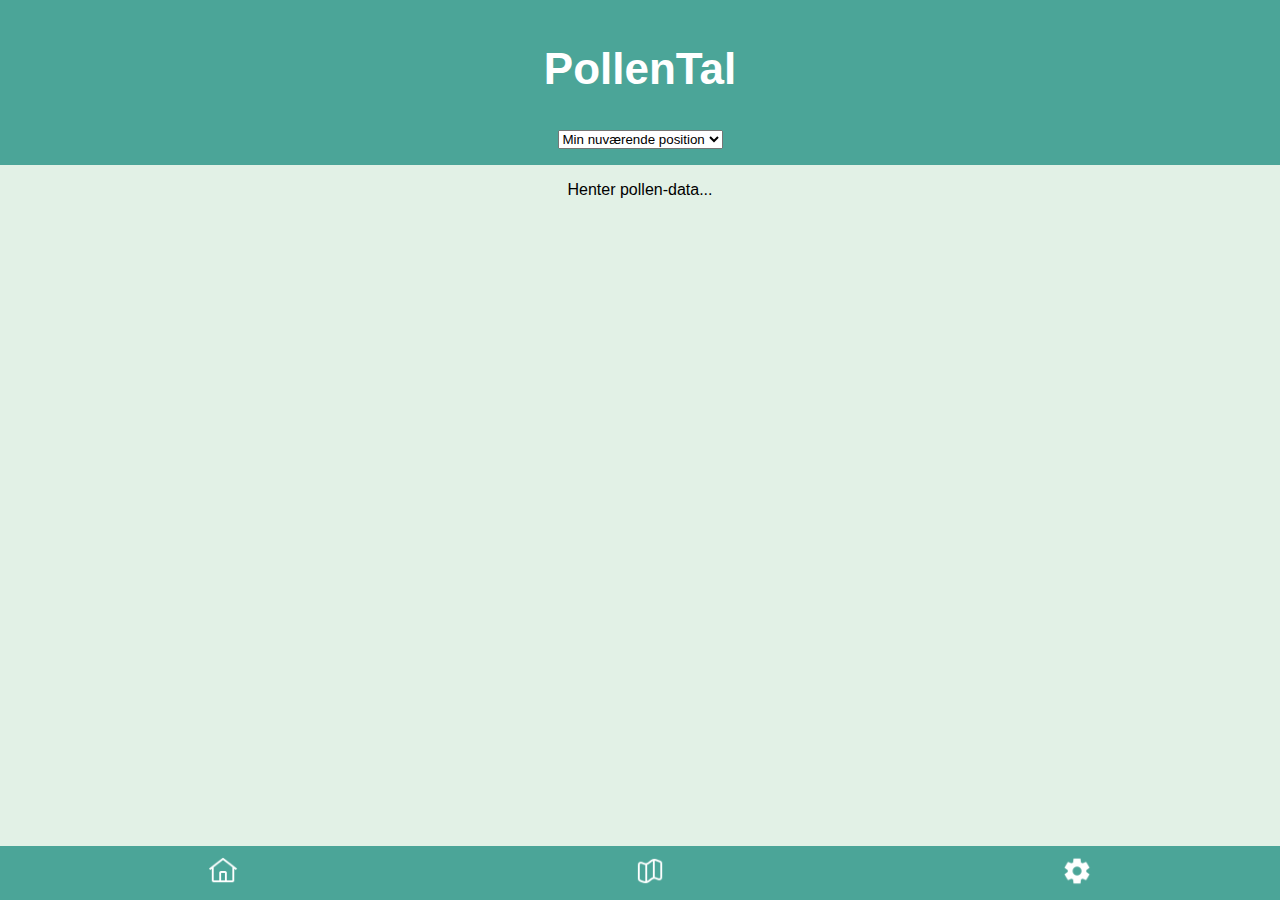
<file: index.html>
<!DOCTYPE html>
<html lang="da">
<head>
    <meta charset="UTF-8">
    <meta name="viewport" content="width=device-width, initial-scale=1.0">
    <meta name="theme-color" content="#e2f1e6">
    <title>PollenTal</title>

    <link rel="icon" href="assets/images/pollen.png" type="image/png">
    <link rel="stylesheet" href="assets/css/style.css">
    <link rel="stylesheet" href="assets/css/settings.css">
    <link rel="stylesheet" href="assets/css/forside.css">
    <link rel="manifest" href="manifest.json">

    <script type="module" src="assets/js/app.js"></script>
    <script type="module" src="assets/js/location.js"></script>
    <script type="module" src="assets/js/pollen.js"></script>
    
</head>
<body>

    <header>
        <h1>PollenTal</h1>
        <select id="locationSelect">
            <option value="current"> Min nuværende position</option>
            <option value="Aalborg">Aalborg</option>
            <option value="Aarhus">Aarhus</option>
            <option value="Copenhagen">København</option>
        </select>
    </header>
    
    <!-- Pollen Data -->
    <section id="pollenData">
        <p>Henter pollen-data...</p>
    </section>

    <footer>
        <a href="index.html"><img src="assets/images/home.png" alt="Hjem"></a>
        <a href="map.html"><img src="assets/images/map.png" alt="Kort"></a>
        <a href="settings.html"><img src="assets/images/settings.png" alt="Indstillinger"></a>
    </footer>

</body>
</html>
</file>
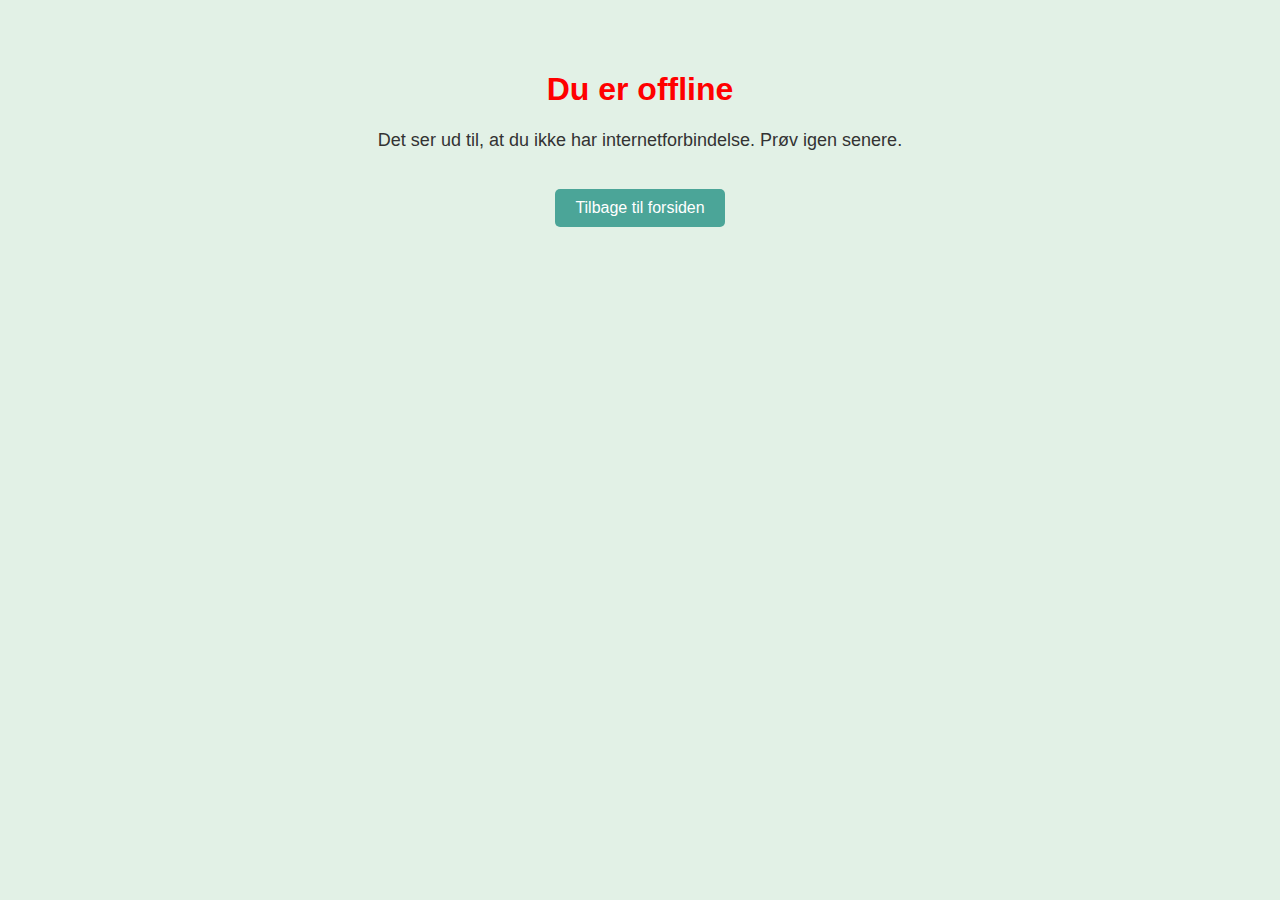
<file: fallback.html>
<!DOCTYPE html>
<html lang="da">
<head>
    <meta charset="UTF-8">
    <meta name="viewport" content="width=device-width, initial-scale=1.0">
    <title>Offline Mode</title>
    <link rel="stylesheet" href="assets/css/style.css">
    <style>
        body {
            font-family: Arial, sans-serif;
            text-align: center;
            padding: 50px;
            background-color: #e2f1e6;
        }
        h1 {
            color: red;
        }
        p {
            font-size: 18px;
            color: #333;
        }
        a {
            display: inline-block;
            margin-top: 20px;
            padding: 10px 20px;
            background-color: #4ba598;
            color: white;
            text-decoration: none;
            border-radius: 5px;
        }
        a:hover {
            background-color: #3f877c;
        }
    </style>
</head>
<body>
    <h1>Du er offline</h1>
    <p>Det ser ud til, at du ikke har internetforbindelse. Prøv igen senere.</p>
    <a href="index.html">Tilbage til forsiden</a>
</body>
</html>
</file>
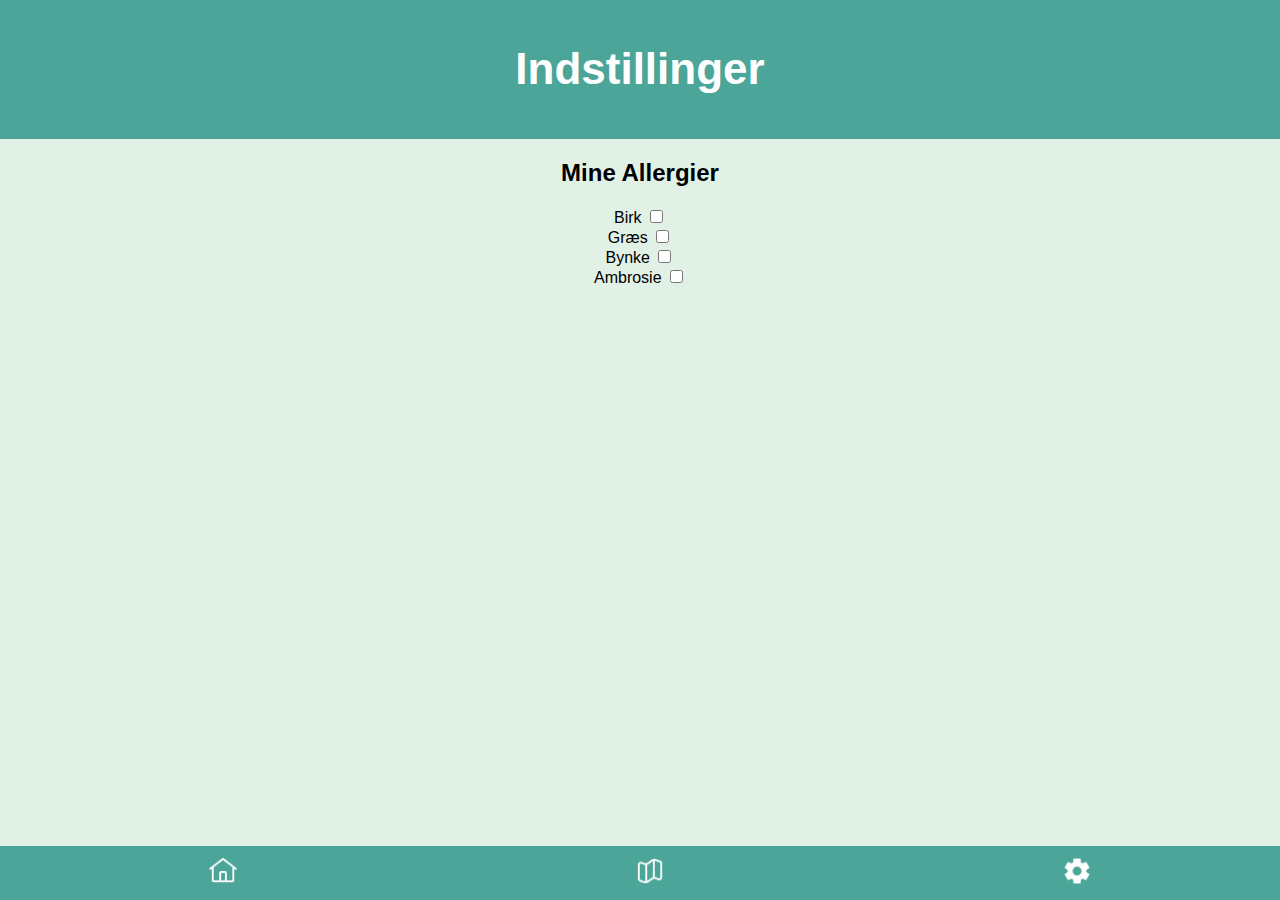
<file: settings.html>
<!DOCTYPE html>
<html lang="da">
<head>
    <meta charset="UTF-8">
    <meta name="viewport" content="width=device-width, initial-scale=1.0">
    <meta name="theme-color" content="#e2f1e6">
    <title>PollenTal - Indstillinger</title>
    <link rel="stylesheet" href="assets/css/style.css">
    <script src="assets/js/settings.js" defer></script>
</head>
<body>

    <header>
        <h1>Indstillinger</h1>
    </header>

    <main>
        <h2>Mine Allergier</h2>
        <form id="pollenCheckBox">
            <div class="pollen-row">
                <label for="birch">Birk</label>
                <label class="toggle">
                    <input class="pollen" type="checkbox" id="birch" value="birch">
                    <span class="slider"></span>
                </label>
            </div>
            <div class="pollen-row">
                <label for="grass">Græs</label>
                <label class="toggle">
                    <input class="pollen" type="checkbox" id="grass" value="grass">
                    <span class="slider"></span>
                </label>
            </div>
            <div class="pollen-row">
                <label for="mugwort">Bynke</label>
                <label class="toggle">
                    <input class="pollen" type="checkbox" id="mugwort" value="mugwort">
                    <span class="slider"></span>
                </label>
            </div>
            <div class="pollen-row">
                <label for="ragweed">Ambrosie</label>
                <label class="toggle">
                    <input class="pollen" type="checkbox" id="ragweed" value="ragweed">
                    <span class="slider"></span>
                </label>
            </div>
        </form>
    </main>
    
    <footer>
        <a href="index.html"><img src="assets/images/home.png" alt="Hjem"></a>
        <a href="map.html"><img src="assets/images/map.png" alt="Kort"></a>
        <a href="settings.html"><img src="assets/images/settings.png" alt="Indstillinger"></a>
    </footer>

</body>
</html>
</file>
<file: assets/css/style.css>
/* ----- Grundlæggende Styling (Gælder for alle sider) ----- */
body {
    font-family: Arial, sans-serif;
    margin: 0;
    padding: 0;
    background-color: #e2f1e6;
    text-align: center;
}

/* ----- Header (Gælder for alle sider) ----- */
header {
    background-color: #4ba598;
    padding: 15px;
    color: white;
    font-size: 22px;
}

/* ----- Footer (Gælder for alle sider) ----- */
footer {
    display: flex;
    justify-content: space-around;
    align-items: center;
    background-color: #4ba598;
    padding: 10px;
    position: fixed;
    bottom: 0;
    width: 100%;
}

footer img {
    width: 30px;
    height: 30px;
}
</file>
<file: assets/css/settings.css>
/* ----- Settings Container ----- */
main {
    display: flex;
    flex-direction: column;
    align-items: center;
    padding: 20px;
}

/* ----- Titel "Mine Allergier" ----- */
h2 {
    font-size: 1.6rem;
    margin-bottom: 15px;
    color: #333;
}

/* ----- Checkbox-container ----- */
#pollenCheckBox {
    background: white;
    border: 2px solid #3b9c8c;
    border-radius: 12px;
    padding: 20px;
    width: 90%;
    max-width: 400px;
    text-align: left;
    box-shadow: 0px 4px 6px rgba(0, 0, 0, 0.1);
}

/* ----- Pollen-rækker (toggle switches) ----- */
.pollen-row {
    display: flex;
    justify-content: space-between;
    align-items: center;
    padding: 12px 0;
    border-bottom: 1px solid #ddd;
    font-size: 1.4rem;
    font-weight: bold;
}

/* Toggle switch */
.toggle {
    position: relative;
    display: inline-block;
    width: 50px;
    height: 24px;
}

/* Skjult checkbox */
.toggle input {
    opacity: 0;
    width: 0;
    height: 0;
}

/* Baggrund af toggle */
.slider {
    position: absolute;
    cursor: pointer;
    top: 0;
    left: 0;
    right: 0;
    bottom: 0;
    background-color: #ccc;
    transition: 0.4s;
    border-radius: 34px;
}

/* Når checkbox er aktiveret */
input:checked + .slider {
    background-color: #3b9c8c;
}

input:checked + .slider:before {
    transform: translateX(26px);
}
</file>
<file: assets/css/forside.css>
/* ----- Pollen-container (Kun for forsiden) ----- */
.pollen-container {
    display: flex;
    flex-direction: column;
    align-items: center;
    gap: 15px;
    padding: 20px;
}

/* ----- Pollen-kort (Kun for forsiden) ----- */
.pollen-card {
    background: white;
    border: 2px solid #3b9c8c;
    border-radius: 12px;
    padding: 15px;
    width: 90%;
    max-width: 400px;
    text-align: left;
    display: flex;
    align-items: center;
    gap: 10px;
    box-shadow: 0px 4px 6px rgba(0, 0, 0, 0.1);
}

.pollen-card img {
    width: 70px;
    height: auto;
}

/* ----- Progress-bar (Kun for forsiden) ----- */
.progress-bar-container {
    width: 100%;
    margin-top: 8px;
    height: 12px;
    background: #f4d47c;
    border-radius: 50px;
    overflow: hidden;
    display: flex;
    align-items: center;
}

.progress-bar {
    background: #f4d47c;
    height: 100%;
    border-radius: 50px;
    transition: width 0.5s ease-in-out;
}
</file>
